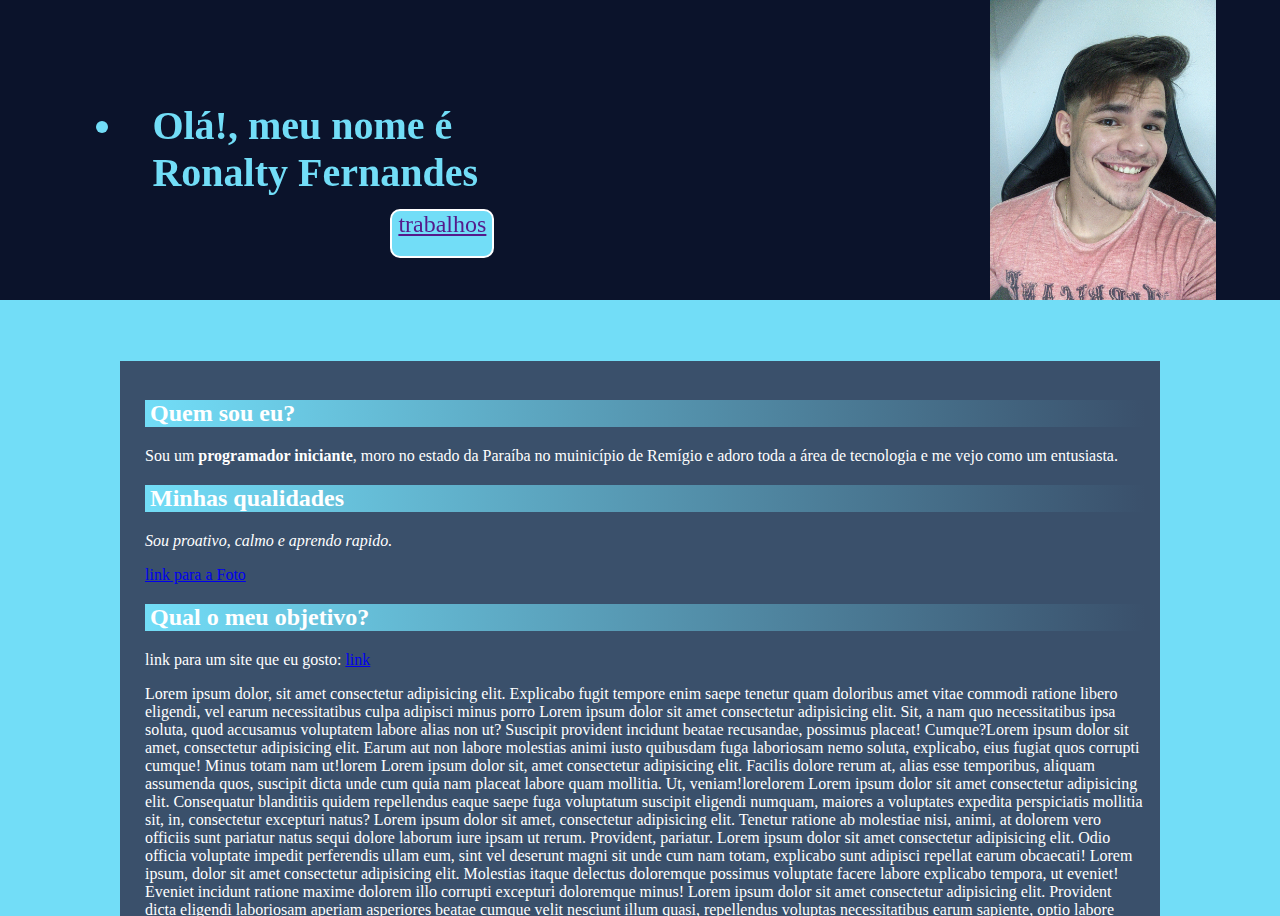
<file: index.html>
<!DOCTYPE html>
<html lang="pt-br">
<head>
    <meta charset="UTF-8">
    <meta http-equiv="X-UA-Compatible" content="IE=edge">
    <meta name="viewport" content="width=device-width, initial-scale=1.0">
    <title>Portifolio</title>
    <link rel="stylesheet" href="style.css">

</head>
<body>
        <header>
            
                <div class="containerR">
                
                        <h1>Olá!, meu nome é <br><span class="nome">Ronalty Fernandes</span></h1>
                        <div class="botao"><a class="botaoTrabalho" href="" id="botao"> trabalhos </a></div>
                 </div>
                 <div class="containerL">
                        <img src="1679278098963.jpg" alt="foto pessoal">
                </div>

                
                    
                   
                
                
        </header>
                
        <main>
            <h2>Quem sou eu?</h2>
            <p>Sou um <strong>programador iniciante</strong>, moro no estado da Paraíba no muinicípio de Remígio e adoro toda a área de tecnologia e me vejo como um entusiasta.</p>
            <h2>Minhas qualidades</h2>
            <p><em>Sou proativo, calmo e aprendo rapido.</em></p>
            <p><a href="foto.html">link para a Foto</a></p>
            <h2>Qual o meu objetivo?</h2>
            <p>link para um site que eu gosto: <a href="https://www.grandepremio.com.br/f1/">link</a></p>
            <p>Lorem ipsum dolor, sit amet consectetur adipisicing elit. Explicabo fugit tempore enim saepe tenetur quam doloribus amet vitae commodi ratione libero eligendi, vel earum necessitatibus culpa adipisci minus porro <totam class="lore">Lorem ipsum dolor sit amet consectetur adipisicing elit. Sit, a nam quo necessitatibus ipsa soluta, quod accusamus voluptatem labore alias non ut? Suscipit provident incidunt beatae recusandae, possimus placeat! Cumque?Lorem ipsum dolor sit amet, consectetur adipisicing elit. Earum aut non labore molestias animi iusto quibusdam fuga laboriosam nemo soluta, explicabo, eius fugiat quos corrupti cumque! Minus totam nam ut!lorem
                Lorem ipsum dolor sit, amet consectetur adipisicing elit. Facilis dolore rerum at, alias esse temporibus, aliquam assumenda quos, suscipit dicta unde cum quia nam placeat labore quam mollitia. Ut, veniam!lorelorem Lorem ipsum dolor sit amet consectetur adipisicing elit. Consequatur blanditiis quidem repellendus eaque saepe fuga voluptatum suscipit eligendi numquam, maiores a voluptates expedita perspiciatis mollitia sit, in, consectetur excepturi natus? Lorem ipsum dolor sit amet, consectetur adipisicing elit. Tenetur ratione ab molestiae nisi, animi, at dolorem vero officiis sunt pariatur natus sequi dolore laborum iure ipsam ut rerum. Provident, pariatur. Lorem ipsum dolor sit amet consectetur adipisicing elit. Odio officia voluptate impedit perferendis ullam eum, sint vel deserunt magni sit unde cum nam totam, explicabo sunt adipisci repellat earum obcaecati! Lorem ipsum, dolor sit amet consectetur adipisicing elit. Molestias itaque delectus doloremque possimus voluptate facere labore explicabo tempora, ut eveniet! Eveniet incidunt ratione maxime dolorem illo corrupti excepturi doloremque minus! Lorem ipsum dolor sit amet consectetur adipisicing elit. Provident dicta eligendi laboriosam aperiam asperiores beatae cumque velit nesciunt illum quasi, repellendus voluptas necessitatibus earum sapiente, optio labore fugit porro quod.l or
                Lorem ipsum dolor sit amet consectetur adipisicing elit. Alias quaerat commodi impedit exercitationem sequi a eos fugiat eius iure provident amet assumenda quod possimus debitis blanditiis officia quae, repudiandae rerum. Lorem ipsum dolor sit amet consectetur adipisicing elit. Ab velit, explicabo perferendis natus libero alias aliquid consequatur dolorum id tempore? Laboriosam saepe minus tenetur odit voluptas non, nobis assumenda vitae?lol
                lol
                Lorem ipsum dolor sit amet consectetur adipisicing elit. Odit possimus explicabo beatae. Voluptatum minima veritatis aliquam explicabo corrupti unde consequatur eos omnis debitis, doloribus consequuntur perspiciatis excepturi quaerat minus voluptate. Lorem ipsum dolor sit amet, consectetur adipisicing elit. Quisquam ducimus cupiditate ipsam distinctio aperiam quae soluta delectus aspernatur eius, est odit quo quam ex voluptas, minima sapiente cum quaerat magni? Lorem ipsum dolor sit amet, consectetur adipisicing elit. Hic eos neque aperiam voluptatibus saepe voluptatem perspiciatis illo deleniti. Numquam enim veniam ducimus nemo quisquam mollitia molestiae quaerat ex voluptas laborum. Lorem ipsum dolor sit amet consectetur adipisicing elit. Reiciendis accusamus provident minima voluptatum quisquam odit sit quod ad delectus voluptate cumque, quos, adipisci nisi repudiandae deleniti enim saepe consectetur fugit.
            </p>
            <h2>quais os meus interesses?</h2>
            <p>Lorem ipsum dolor sit amet, consectetur adipisicing elit. Nihil id, eveniet consequuntur alias dolor ipsa. Quis nemo fugit ratione minus iure, autem labore amet voluptatibus. Ea iusto ipsam dolore quis.</p>

        </main>
    <footer></footer>


</body>
</html>
</file>
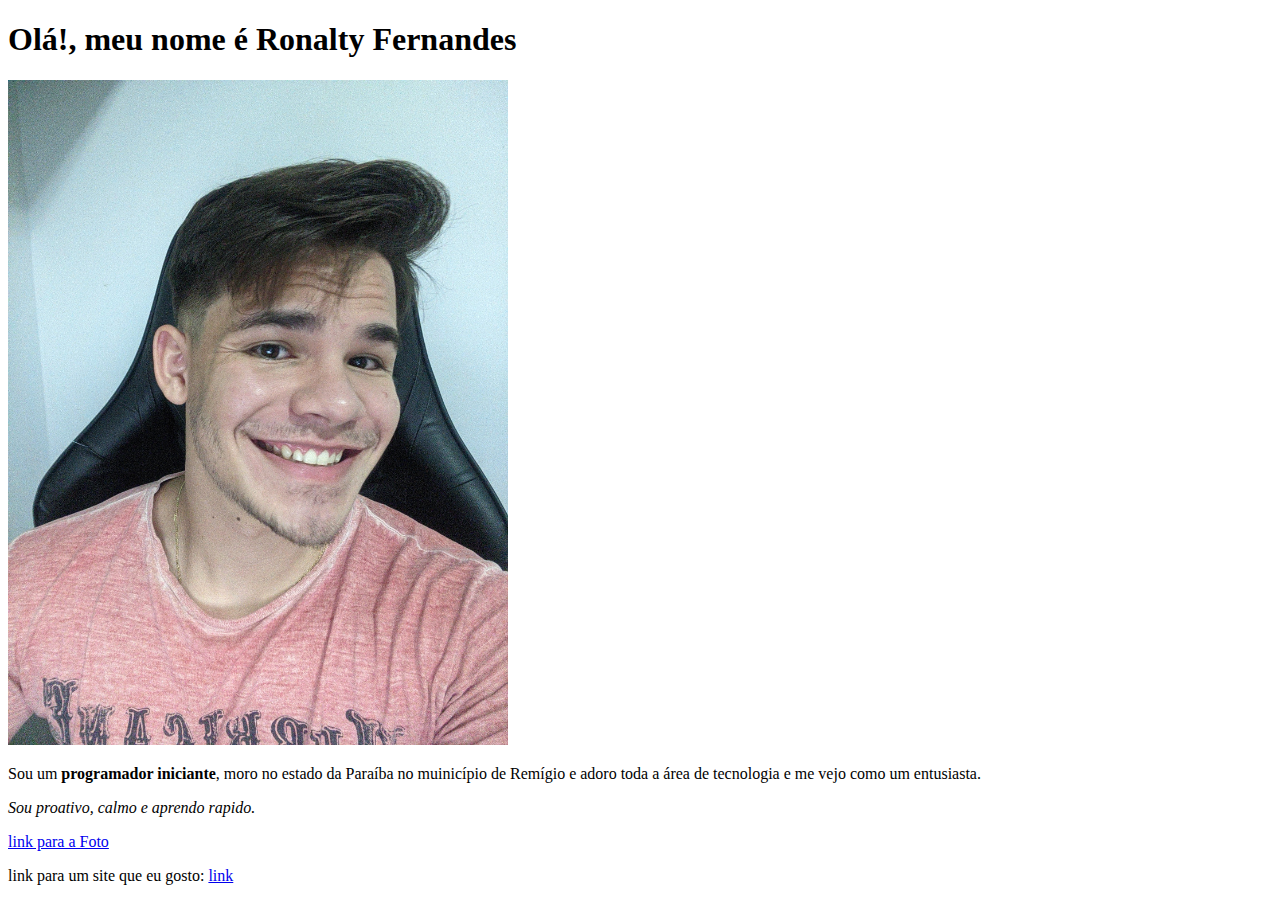
<file: apresentacao/index.html>
<!DOCTYPE html>
<html lang="pt-br">
<head>
    <meta charset="UTF-8">
    <meta http-equiv="X-UA-Compatible" content="IE=edge">
    <meta name="viewport" content="width=device-width, initial-scale=1.0">
    <title>Portifolio</title>
</head>
<body>
    <h1>Olá!, meu nome é Ronalty Fernandes</h1>
    <img src="1679278098963.jpg" alt="foto pessoal" width="500">
    <p>Sou um <strong>programador iniciante</strong>, moro no estado da Paraíba no muinicípio de Remígio e adoro toda a área de tecnologia e me vejo como um entusiasta.</p>
    <p><em>Sou proativo, calmo e aprendo rapido.</em></p>
    <p><a href="foto.html">link para a Foto</a></p>
    <p>link para um site que eu gosto: <a href="https://www.grandepremio.com.br/f1/">link</a></p>


</body>
</html>
</file>
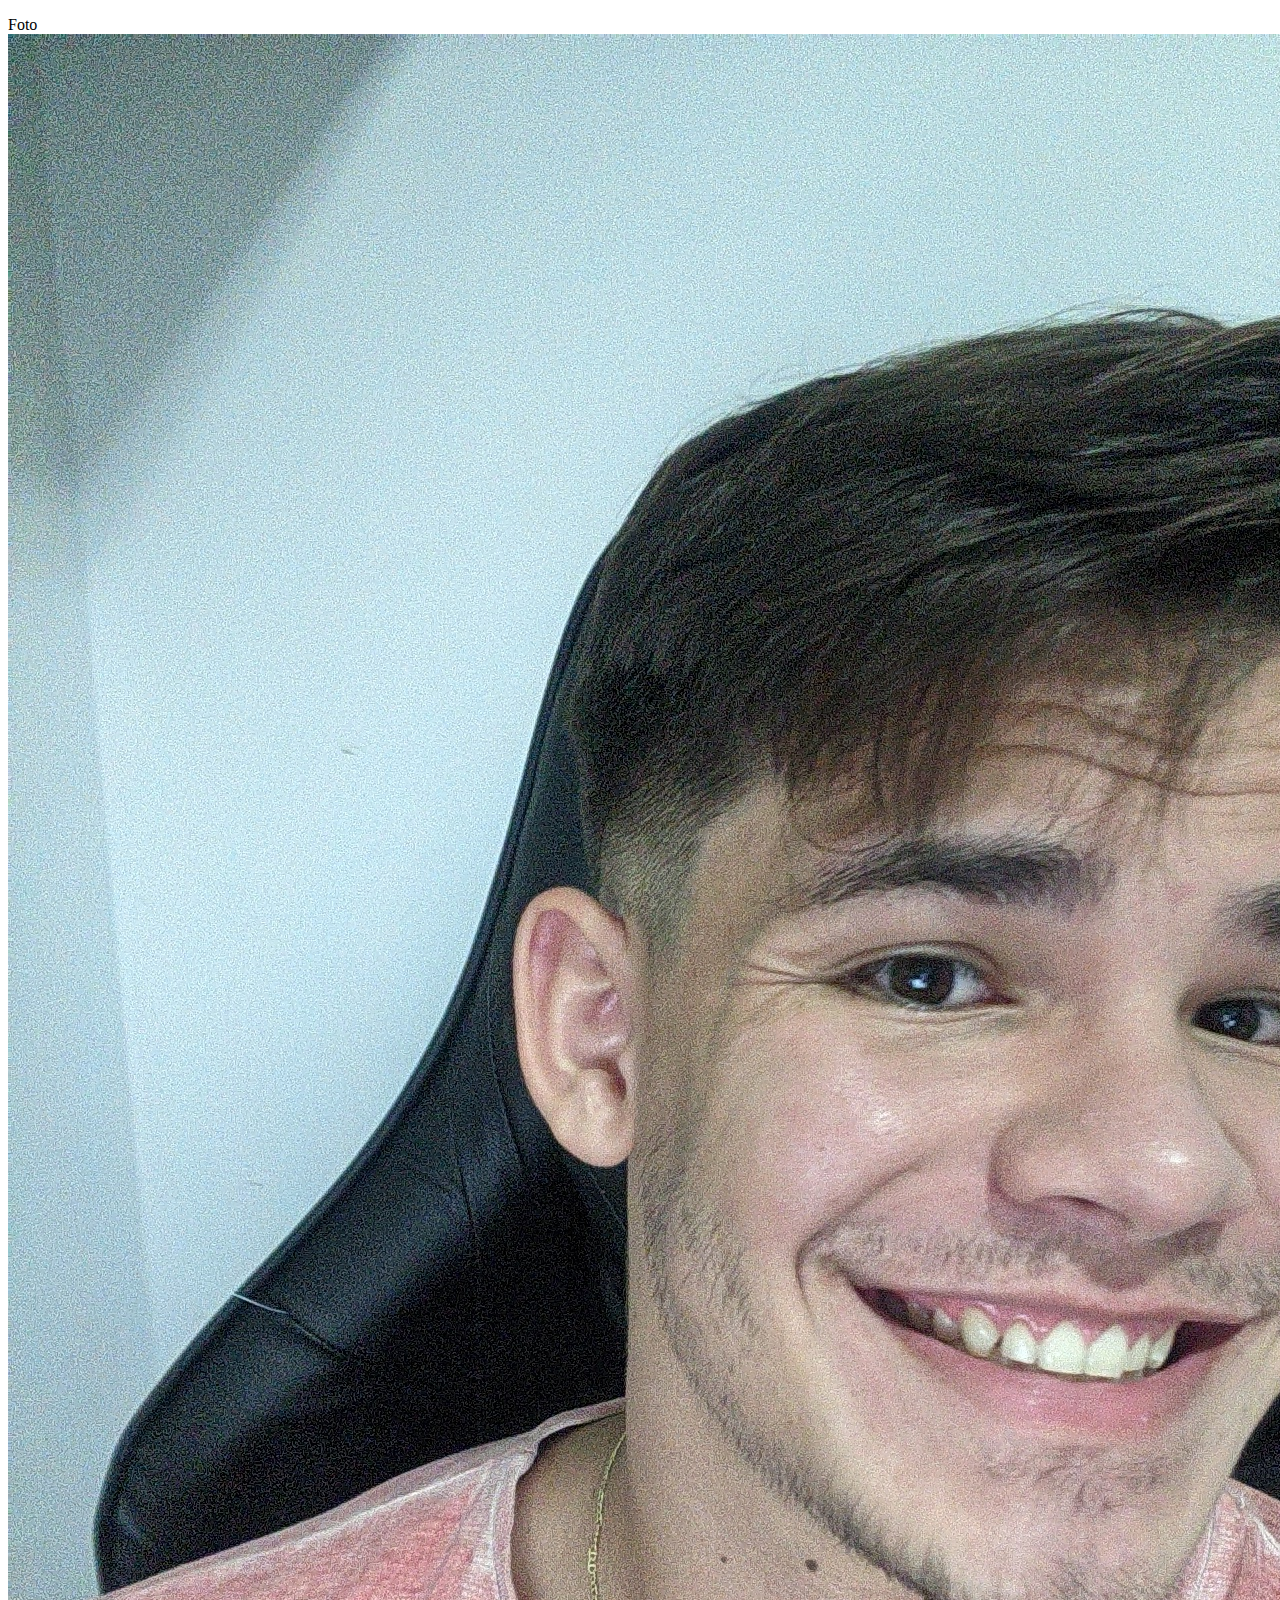
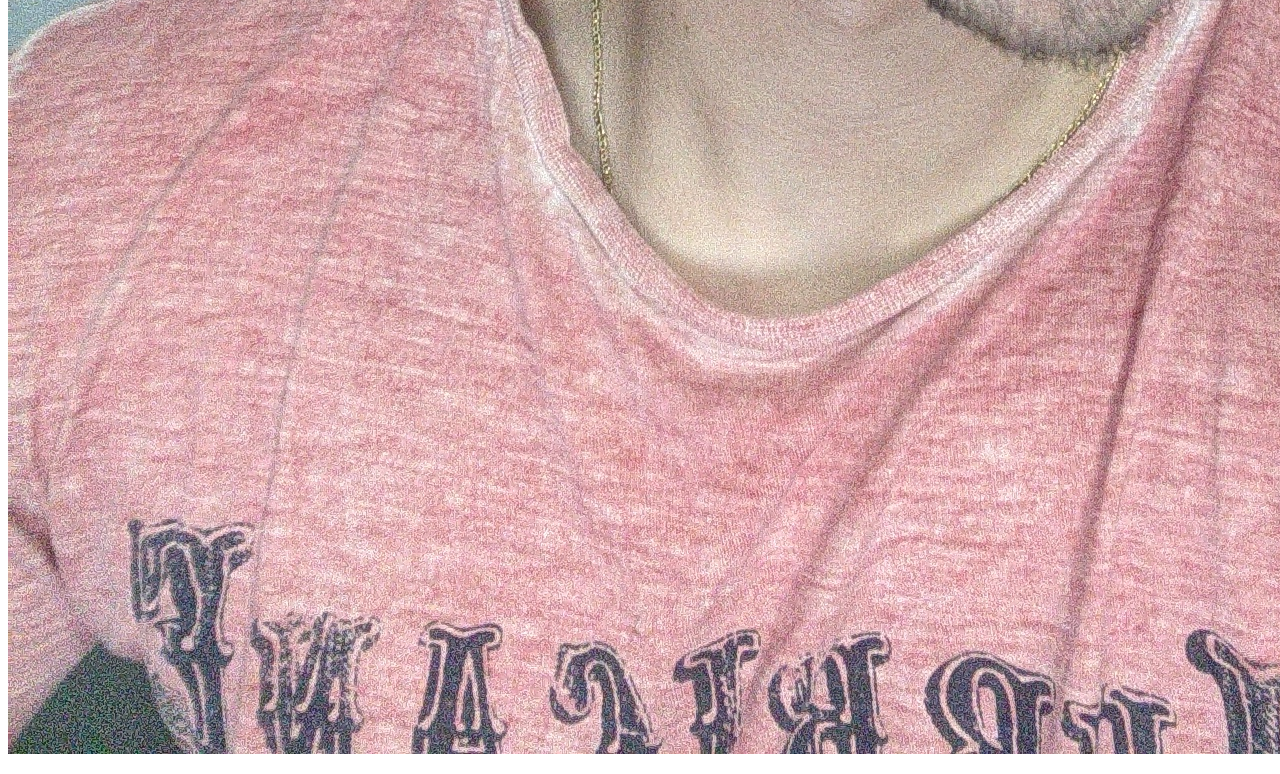
<file: foto.html>
<!DOCTYPE html>
<html lang="en">
<head>
    <meta charset="UTF-8">
    <meta http-equiv="X-UA-Compatible" content="IE=edge">
    <meta name="viewport" content="width=device-width, initial-scale=1.0">
    <title>Foto de perfil</title>
</head>
    <p>Foto <img src="1679278098963.jpg" alt="foto"></p>

<body>
    
</body>
</html>
</file>
<file: style.css>
@charset "UTF-8";
:root{
    --cor0: #fff;
    --cor1:#0B132B;
    --cor2:#1C2541;
    --cor3:#3A506B;
    --cor4:#72DDF7;
    --cor5:#F9DEC9;
}
body{
    background-color: var(--cor4);
    width: 100%;
    margin: auto;
}

header{ 
    width: 100%;
    background-color: var(--cor1);
    color: var(--cor4);
    padding: 0px 0px 0px 0px;
    height: 300px;   
}
.containerR{
    width: 50%;
    display: inline;
    float: left;
    padding: 8%
}
.containerL{
    
    
    height: 100%;
    float: right;
    padding-right: 5%;
}

main{
    background-color: var(--cor3);
    max-width: 1000px;
    min-width: 450px;
    margin: auto;
    color: var(--cor0);
    padding: 20px 15px 30px 25px;
    height: 505px;
    overflow: auto;
}
header >div >h1{
    
    padding: 0;
    padding: 0px 0px 0px 25px ;
    margin: 0px 0px 0px 25px;
    font-size: 2.5em;
    text-align: justify;
    display: list-item;   
}
img{
    width: 100%;
    height: 100%;
}
.botao{
    margin:2% 0% 0% 45%;
    width: 100px;
    text-align: center;
    height: 45px;
    background-color: var(--cor4);
    border: 2px solid var(--cor0);
    border-radius: 10px;
    font-size: 1.5em;
    
}

.nome{
        
    }
h2{
    color: var(--cor0);
    background-image: linear-gradient(to right,var(--cor4), #3A506B );
    padding-left: 5px;
}
</file>
